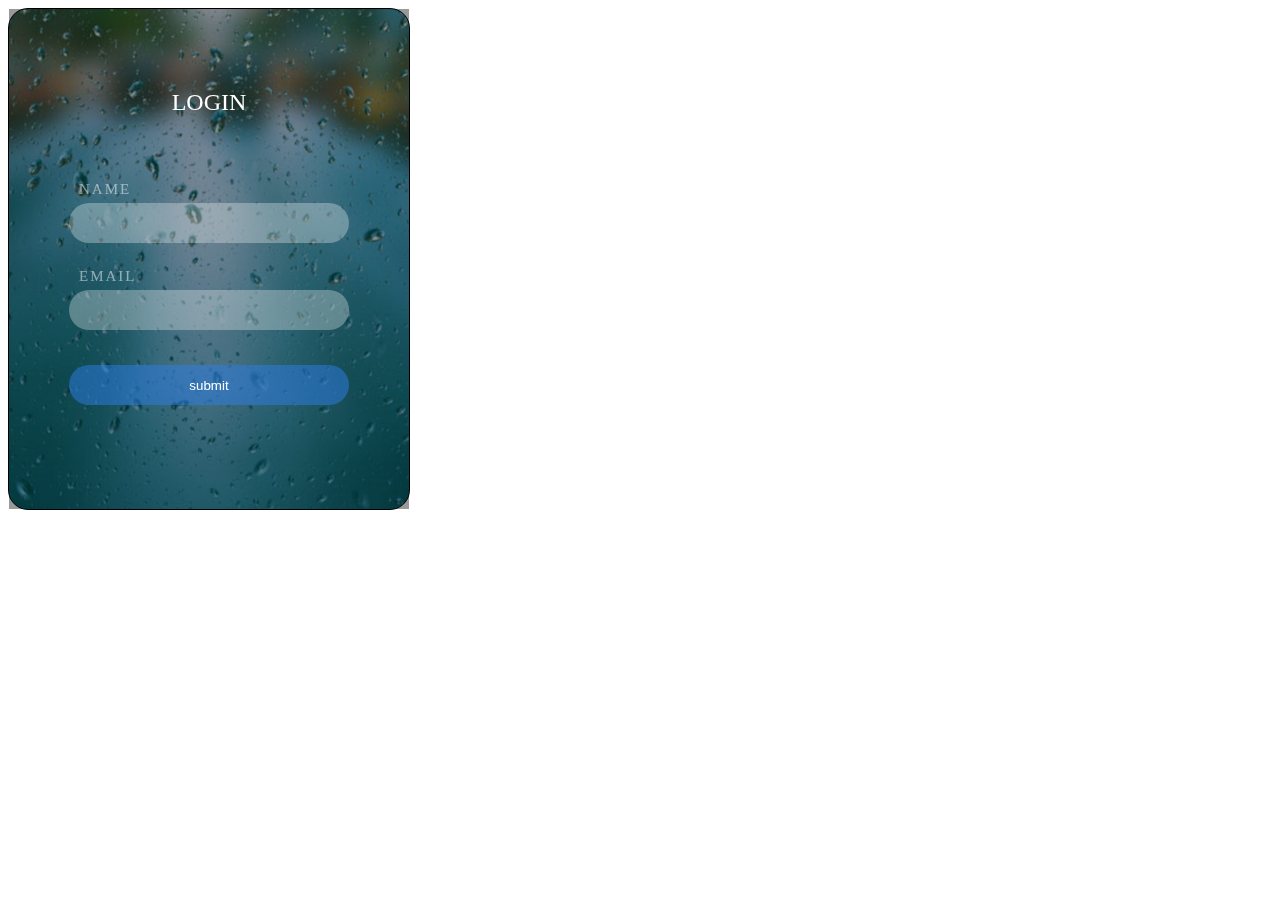
<file: form_1st/index.html>
<!DOCTYPE html>
<html lang="en">
<head>
    <meta charset="UTF-8">
    <meta name="viewport" content="width=device-width, initial-scale=1.0">
    <link rel="StyleSheet" href="/form_1st/form.css">
    <title>Login form</title>
</head>
<body>
    <div class="login">
        <form action="">

            <h2>LOGIN</h2>
            
                <label for="text">Name</label>
                <input typr="text" name="Name" id="name" required>
           
                <label for="email">Email</label>
                <input type="email" name="email" id="mail" required>
           
                <button type="submit" id="submit" name="submit">submit</button>
                
            
        </form>
    </div>
</body>
</html>
</file>
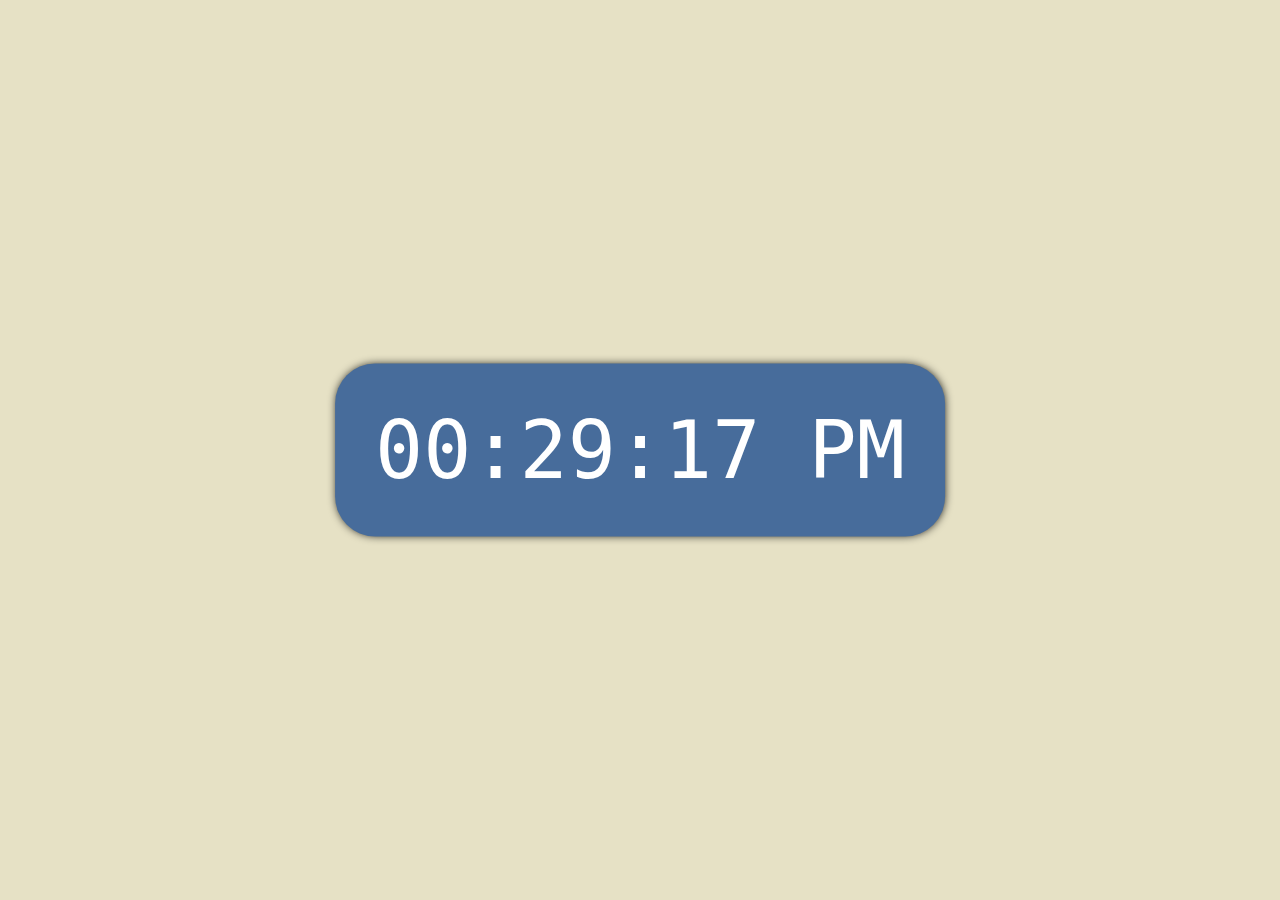
<file: Digital clock/clock.html>
<!DOCTYPE html>
<html lang="en">
<head>
    <meta charset="UTF-8">
    <meta name="viewport" content="width=device-width, initial-scale=1.0">
    <title>Digital Clock</title>
    <style>
        body{
          background:#e6e1c5;  
        }
        .clock{
            position: absolute;
            top: 50%;
            left: 50%;
             transform: translateX(-50%)translateY(-50%);
             font-size: 80px;
             background: #476c9b;
            color:#ffffff;
             padding:40px;
             box-shadow: 0 0 10px -2px #000000;
             border-radius: 40px;
            font-family: monospace;
        }
    </style>
</head>
<body>
    <div  class="clock" id="clock">11:45:30</div>
    <script>
        function show(){
            let date=new Date();
            let h=date.getHours();
            let m=date.getMinutes();
            let s=date.getSeconds();
            let sesition="AM";
            if(h>=12){
                sesition="PM";
                h-=12;
            }
            h=(h<10)?"0"+h:h;
            m=(m<10)?"0"+m:m;
            s=(s<10)?"0"+s:s;
            let time=h+":"+m+":"+s +" "+ sesition
            document.getElementById('clock').innerText=time;
            setTimeout(show,1000);
        }
        show();
    </script>
</body>

</html>
</file>
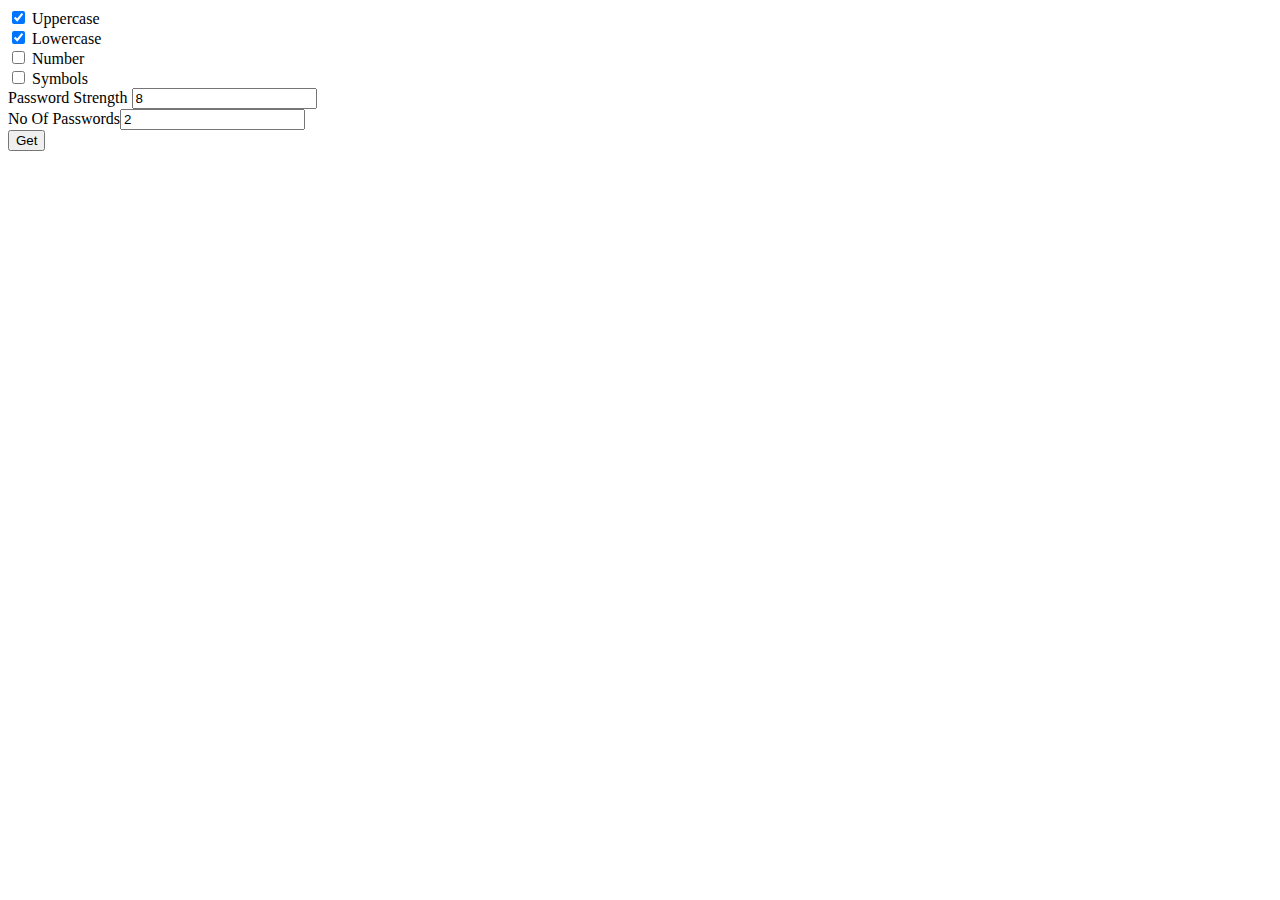
<file: password generetor/password.html>
<!DOCTYPE html>
<html lang="en">
<head>
    <meta charset="UTF-8">
    <meta name="viewport" content="width=device-width, initial-scale=1.0">
    <title>Password generetor</title>
</head>
<body>
    <form name="generetor">
        <input id="uppercase" type="checkbox" name="uppercase" checked="checked"></intput>
        <label for="uppercase">Uppercase</label> <br>

        <input id="lowercase" type="checkbox" name="lowercase" checked="checked"></input>
        <label for="lowercase">Lowercase</label><br>

        <input id="number" type="checkbox" name="number">
        <label for="number">Number</label><br>

        <input id="symbols" type="checkbox" name="symbols">
        <label for="symbols">Symbols</label><br>

        Password Strength <input type="text" name="strength" value="8"><br>
        No Of Passwords<input type="text" name="count" value="2"><br>

        <button type="button" onclick="getPassword()">Get</button>
        <ul id="Password">
        </ul>
    </form>
    <script type="text/javascript">
        let uppercase="ABCDEFGHIJKLMNOPQRSTUVWXYZ";
        let lowercase="abcdefghijklmnopqrstuvwxyz";
        let symbols="!@#$%^&*";
        let numbers="0123456789";
        function getPassword(){
            let ul=document.getElementById("password");
            let val=parseInt(document.generetor.count.value);
            for(let i=0;i<val;i++){
                let li=document.createElement('li');
                li.textContent=genPassword();
                ul.appendChild(li);
            }
        }
        function genPassword(){
            var allowed=' ';
            if(document.generetor.uppercase.checked){
            allowed+=uppercase;
            }
        if(document.generetor.lowercase.checked){
            allowed+=lowercase;
        }
        if(document.generetor.numbers.checked){
            allowed+=numbers;
        }
        if(document.generetor.symbols.checked){
            allowed+=symbols;
        }
        let strength=parseInt(document.generetor.strength.value)
        let password=' ';
        for(let i=0;i<strength;i++){
           var random =Math.floor(Math.random()*allowed.length);
           password+=allowed[random];
        }
        return password;
    }
    </script>
</body>
</html>
</file>
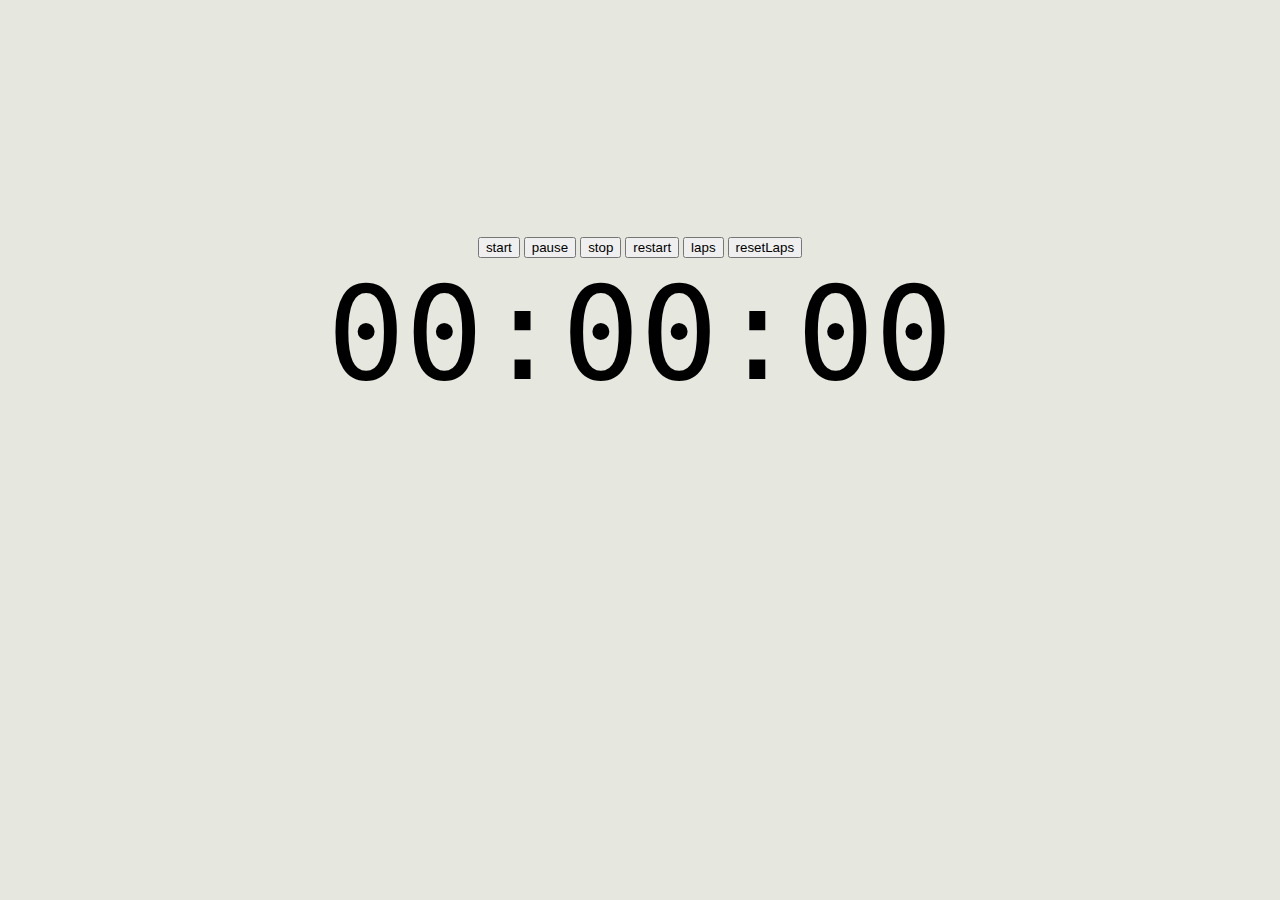
<file: StopWatch/watch.html>
<!DOCTYPE html>
<html lang="en">
<head>
    <meta charset="UTF-8">
    <meta name="viewport" content="width=device-width, initial-scale=1.0">
    <title>StopWatch</title>
    <style type="text/css">
            body{
                display:flex;
                flex-direction: column;
                align-items: center;
                justify-content: center;
                height: 70vh;
                background: #4512;
            }
            .stopwatch{
                font-size: 10em;
                font-family: monospace;
            }
            .laps{
                margin: 0;
                padding: 0;
            }
            .laps li{
                list-style: none;
                padding: 10px 0;
            }
    </style>
</head>
<body>
    <div class="controls">
        <button button="start" onclick="start()">start</button>
        <button button="pause" onclick="pause()">pause</button>
        <button button="stop" onclick="stop()">stop</button>
        <button button="restart" onclick="restart()">restart</button>
        <button button="laps" onclick="laps()">laps</button>
        <button button="resetLaps" onclick="resetLaps()">resetLaps</button>
    </div>
    <div id="stopwatch"  class="stopwatch">00:00:00</div>
    <ul id="lapsContainer" class="laps"></ul>
    <script type="text/javascript">
        var stopwatch=document.getElementById("stopwatch");
        var lap=document.getElementById("lapsContainer");
        var ms=0,s=0,m=0;
        var timer;
         function start(){
            if(!timer){
              timer=  setInterval(run,10)
                
            }
         }
         function run(){
            stopwatch.textContent=getTimer();
            ms++;
            if(ms==100){
                s++;
                ms=0;
            }
            if(s==60){
                m++;
                s=0;
            }
         }
         function getTimer(){
            return((m<10)? "0"+m :m )+ ":"+((s<10)? "0"+s : s) +":"+((ms<10)? "0"+ms :ms);
         }
         function pause(){
            clearInterval(timer);
            timer=null;
         }
         function stop(){
               ms=0;
               s=0;
               m =0;
               clearInterval(timer);
               timer=null;
               stopwatch.textContent=getTimer();
         }
         function restart(){
            stop();
            start();
         }
         function laps(){
                
                var li=document.createElement('li');
                      li.textContent=getTimer();
                    lap.appendChild(li);
         }
         function resetLaps(){
                lapsContainer.innerHTML=' ';
         }
    </script>
</body>
</html>
</file>
<file: form_1st/form.css>
.login{
    border: 1px solid black;
    width:400px;
    height: 500px;
    background:url(/form_1st/login_bg.png);
    align-items: center;
    color:white;
    border-radius: 20px;
    background-position: center;
}
form {
    display: block;
    box-sizing: border-box;
    padding: 60px;
    width:100%;
    height:100%;
    backdrop-filter: brightness(60%);
    flex-direction: column;
    display: flex;
    gap:5px;
}
h2{
    font-weight: normal;
    font-size: 24px;
    text-shadow: 0px 0px 2px rgba(0,0,0,0.1);
    margin-bottom: 60px;
    text-align: center;
}
label{
    color:rgba(255,255,255,0.5);
    text-transform: uppercase;
    font-size: 15px;
    letter-spacing: 2px;
    padding-left: 10px;
}
input{
    background: rgba(255,255,255,0.3);
    height: 40px;
    line-height: 40px;
    border-radius: 20px;
    padding: 0px 20px;
    border: none;
    margin-bottom: 20px;
    color: white;
}
button{
    background: rgb(45,126,231,0.5);
    border: none;
    height: 40px;
    line-height: 40px;
    border-radius: 40px;
    margin: 10px 0px;
    color: white;
}
</file>
